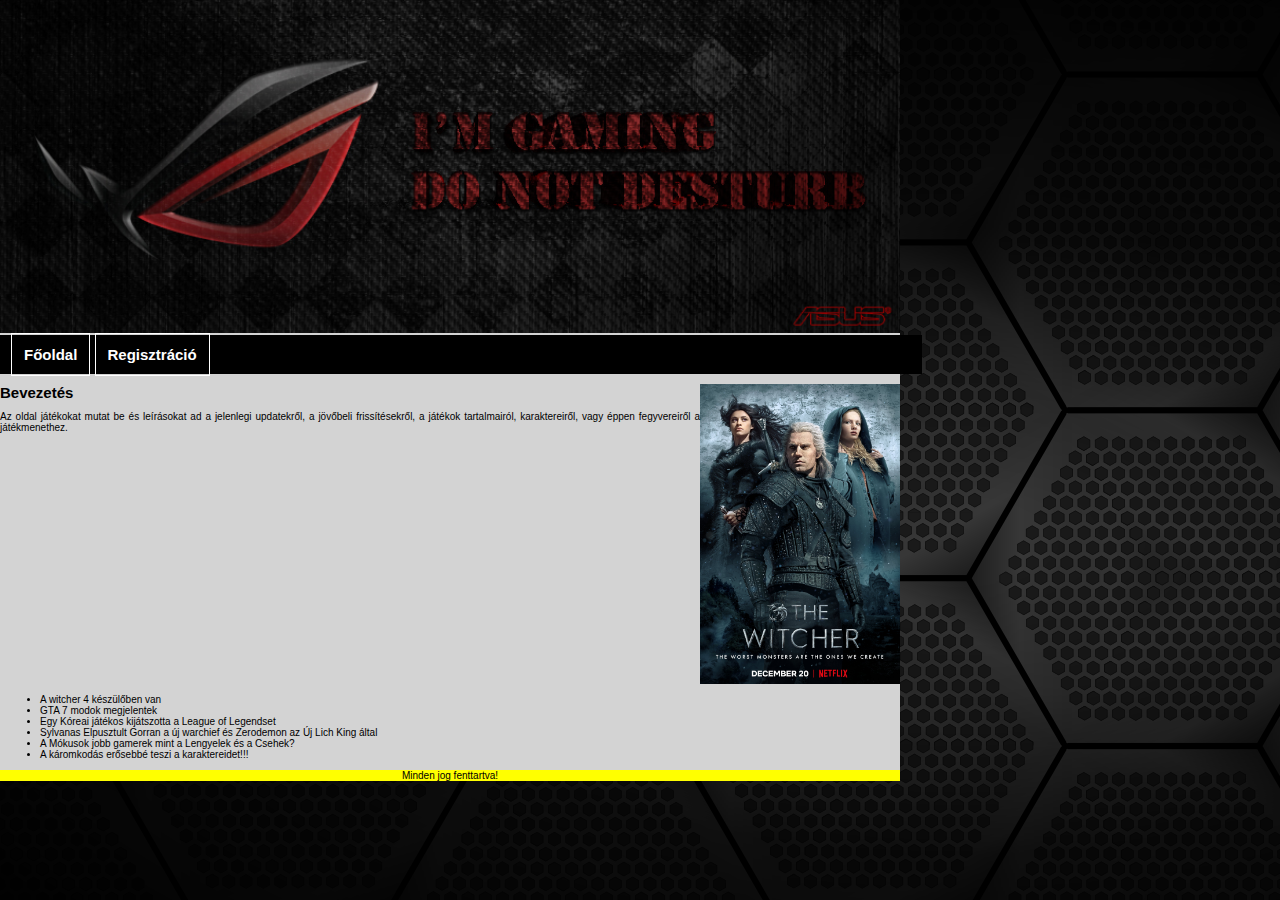
<file: index.html>
<!DOCTYPE html>
<html lang="hu">
	<head>
		 <title>Lajkó Gergő</title>
		  <meta charset="UTF-8">
		<meta name='description' content="Számitógépes játék">
		<meta name="keywords" content="Games" "Computer" "Video" >
		<meta name="author" content="LG">
		<meta name="viewport" content="width=device-width, initial-scale=1.0">
		 <link rel="stylesheet" href="stilus.css">
	</head> 	
	<body>
	<div id="tarolo">
	
		<div class="fejlec">
			<img src="kepek/game.jpg" alt="game" >
		</div>
		<div id="menu">
		<a href="index.html"> Főoldal</a>
		<a href=""> Regisztráció</a>
		</div>
		
		<div id="tartalom">
		<img src="kepek/witcher.jpg" alt="witcher" id="witcher">
		<h1>Bevezetés</h1>
		
		<p>Az oldal játékokat mutat be és leírásokat ad a jelenlegi updatekről, a jövőbeli frissítésekről, a játékok tartalmairól, karaktereiről, vagy éppen fegyvereiről a játékmenethez.<br id="torol"><p>
		<ul>
			<li>A witcher 4 készülőben van</li>
			<li>GTA 7 modok megjelentek</li>
			<li>Egy Kóreai játékos kijátszotta a League of Legendset</li>
			<li>Sylvanas Elpusztult Gorran a új warchief és Zerodemon az Új Lich King által</li>
			<li>A Mókusok jobb gamerek mint a Lengyelek és a Csehek?</li>
			<li>A káromkodás erősebbé teszi a karaktereidet!!!</li>
		</ul>
		</div>
		
		<div id="lablec">
		<p id="lent">Minden jog fenttartva!</p>
		</div>
		</div>
	</body>
</html>
</file>
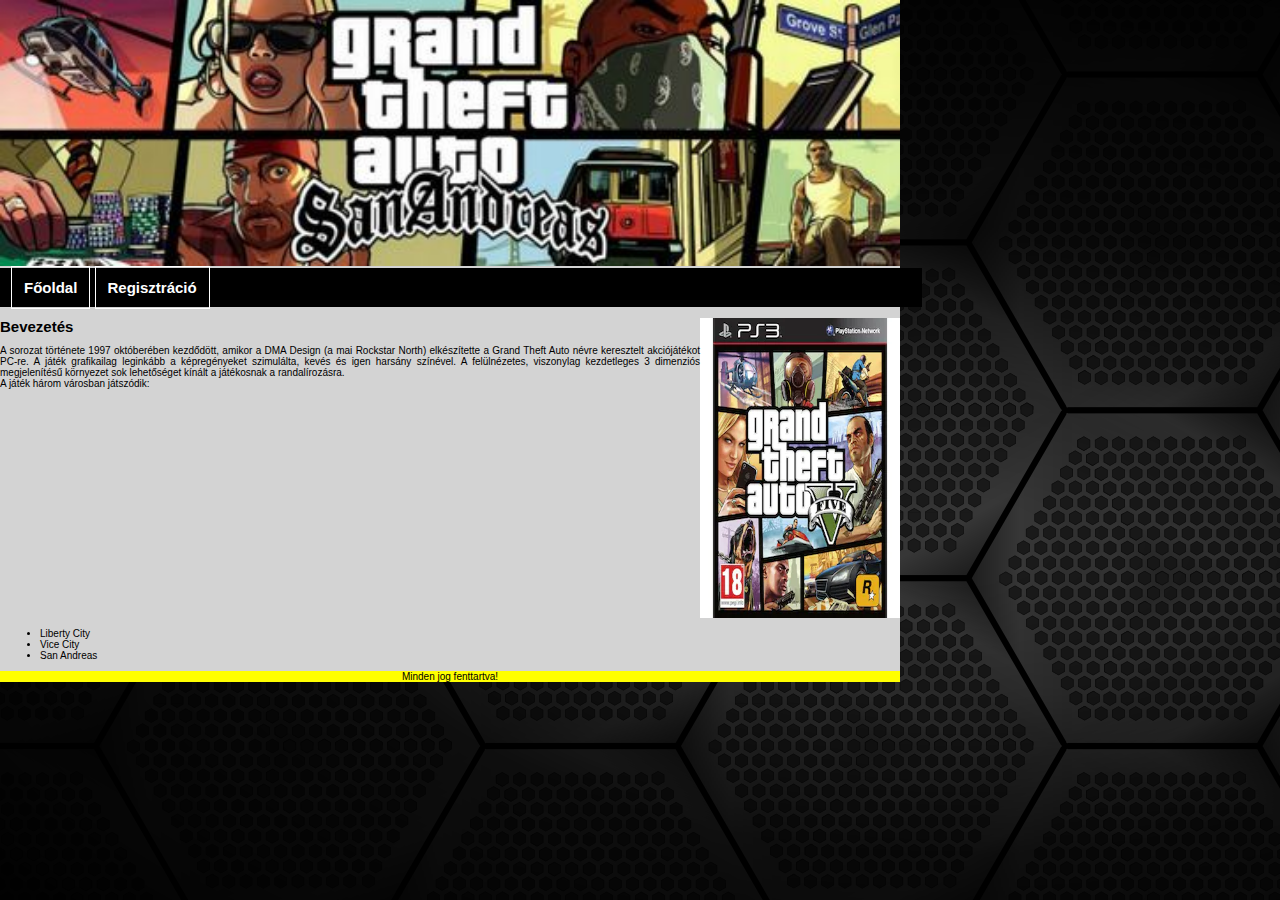
<file: jatekok.html>
<!DOCTYPE html>
<html lang="hu">
	<head>
		 <title>Lajkó Gergő</title>
		  <meta charset="UTF-8">
		<meta name='description' content="Számitógépes játék">
		<meta name="keywords" content="Games">
		<meta name="author" content="LG">
		<meta name="viewport" content="width=device-width, initial-scale=1.0">
		 <link rel="stylesheet" href="stilus.css">
	</head> 	
	<body>
	<div id="tarolo">
	
		<div class="fejlec">
			<img src="kepek/gtafejlec.jpg" alt="game" >
		</div>
		<div id="menu">
		<a href="index.html"> Főoldal</a>
		<a href=""> Regisztráció</a>
		</div>
		
		<div id="tartalom">
		<img src="kepek/gtakep.webp" alt="gta" id="witcher">
		<h1>Bevezetés</h1>
		
		<p>A sorozat története 1997 októberében kezdődött, amikor a DMA Design (a mai Rockstar North) elkészítette a Grand Theft Auto névre keresztelt akciójátékot PC-re.
		A játék grafikailag leginkább a képregényeket szimulálta, kevés és igen harsány színével. A felülnézetes, viszonylag kezdetleges 3 dimenziós megjelenítésű környezet sok lehetőséget kínált a játékosnak a randalírozásra. <br>A játék három városban játszódik:  <br id="torol"><p>
		<ul>
			<li>Liberty City</li>
			<li>Vice City</li>
			<li>San Andreas</li>
		</ul>
		</div>
		
		<div id="lablec">
		<p id="lent">Minden jog fenttartva!</p>
		</div>
		</div>
	</body>
</html>
</file>
<file: stilus.css>
body{
	
	background-image:url("kepek/black.png");
	font-family: Arial, Verdena, sans;
	color: black; 
	font-size: 10px;
	margin:0px;
	
}

.fejlec img{
	width:100%;
	
}
#tarolo{
	width:90%;
	max-width:900px;
	
	background-color: lightgrey;
} 

.fejlec{
	width: 100%;
	max-width:900px;
	
}

#menu{
	background-color:black;
	width: 100%;
	max-width: 900px;
	margin:auto;
	font-size:15px;
	font-weight:bold;
	padding:10px;
	border: 1px solid black;
	margin-top: 0px;
}


.tartalom{
	height:90%;
	max-height:900px;


}
#torol{
	clear:both;
}

#witcher{
	height: 200px;
	width:200px;
}

#witcher{
	float: right;
	width:200px;
	height:300px;
}

a{
	text-decoration:none;
	color:white;
	font-weight:bold;
	border:1px solid white;
	padding:12px;
}

 a:hover{
	background-color: orange;
}

p{
	font-size:10px;
	text-align:justify;
}

h1{
	font-size:15px;
}

#lablec{
	background-color:yellow;
	text-align:justify;
	
}

#lent{
	text-align:center;
}
</file>
